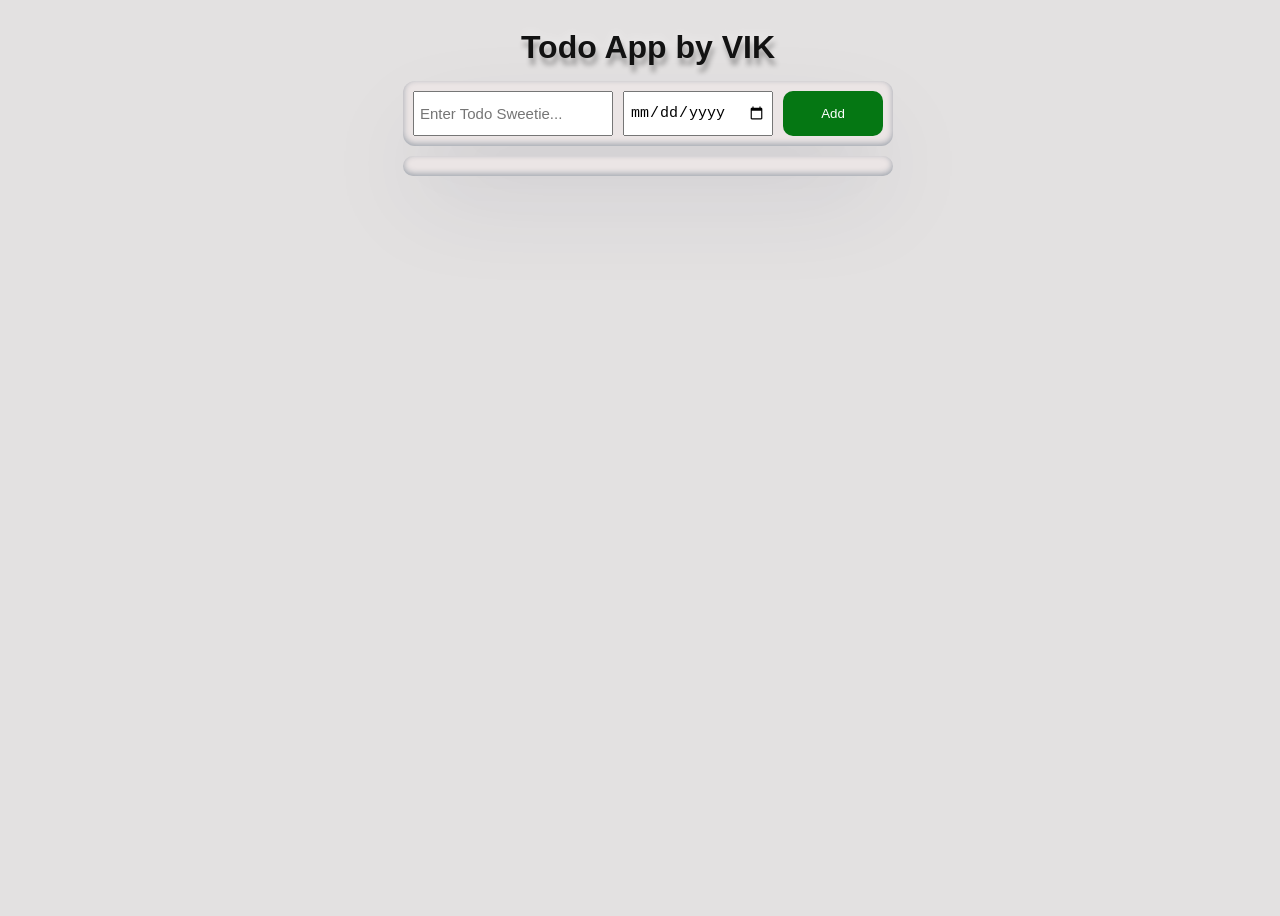
<file: index.html>
<!DOCTYPE html>
<html lang="en">
<head>
  <link rel="stylesheet" href="todo.css">
  <link
  rel="stylesheet"
  href="https://cdnjs.cloudflare.com/ajax/libs/animate.css/4.1.1/animate.min.css"
/>
  <title>Todo App </title>
</head>
<body>

  <div class="OnOff">
    <h1 id="main-heading" class="animate__animated animate__bounce">Todo App by VIK</h1>
   
    <!-- <button id="button-DarkMode">clickme</button> -->
  </div>
  
  <div class="grid-container">
    <input id="todo-input" type="text" placeholder="Enter Todo Sweetie...">
    <input id="todo-date" type="date">
    <button class='btn-todo' onclick="addTodo();">Add</button>
  </div>

  <div class="todo-container grid-container"></div>

  <script src="todo.js"></script>
</body>
</html>
</file>
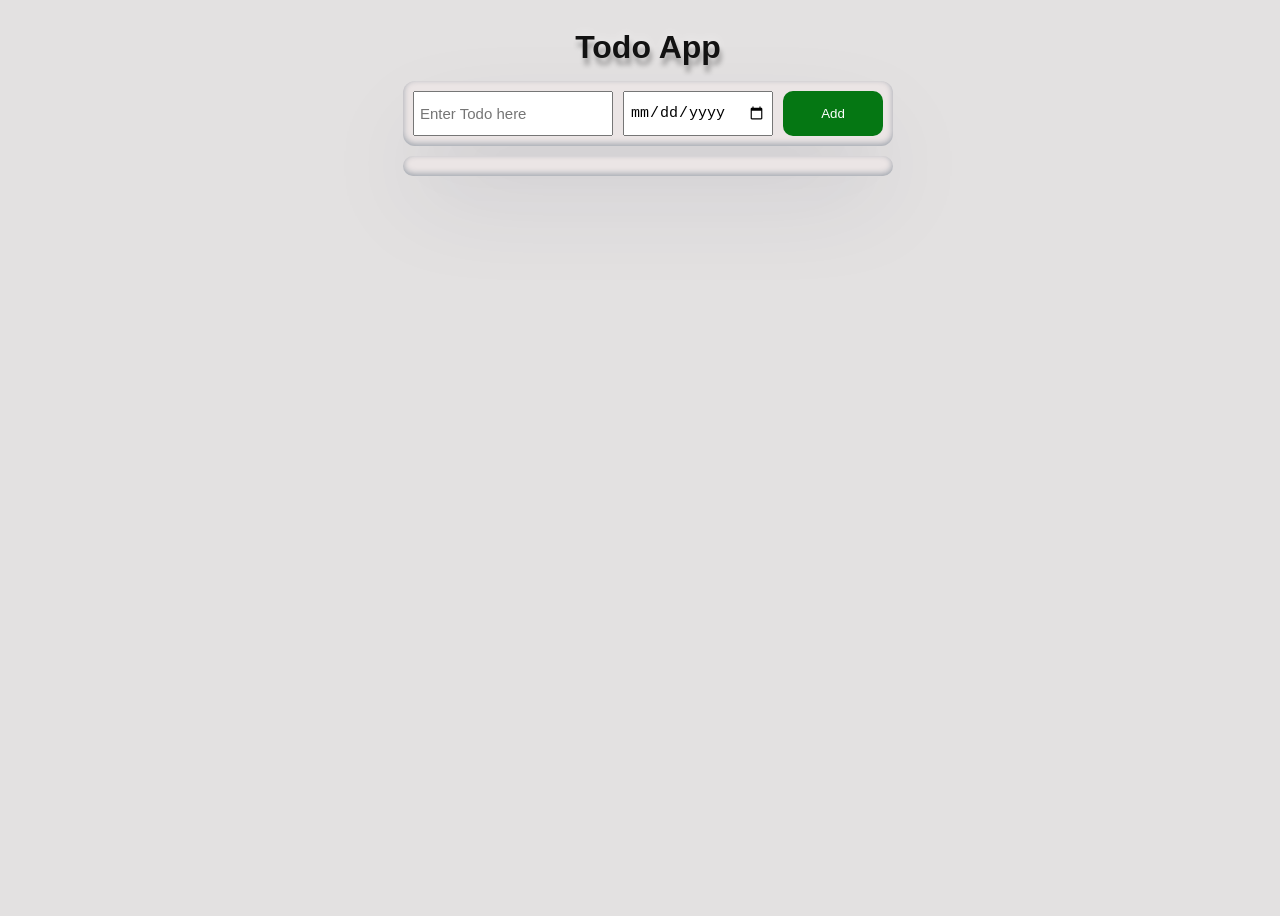
<file: todo.html>
<!DOCTYPE html>
<html lang="en">
<head>
  <link rel="stylesheet" href="todo.css">
  <link
  rel="stylesheet"
  href="https://cdnjs.cloudflare.com/ajax/libs/animate.css/4.1.1/animate.min.css"
/>
  <title>Todo App </title>
</head>
<body>

  <div class="OnOff">
    <h1 id="main-heading" class="animate__animated animate__bounce">Todo App</h1>
   
    <!-- <button id="button-DarkMode">clickme</button> -->
  </div>
  
  <div class="grid-container">
    <input id="todo-input" type="text" placeholder="Enter Todo here">
    <input id="todo-date" type="date">
    <button class='btn-todo' onclick="addTodo();">Add</button>
  </div>

  <div class="todo-container grid-container"></div>

  <script src="todo.js"></script>
</body>
</html>
</file>
<file: todo.css>
body {
    font-family: Arial;
    background: #e3e1e1;
    color: rgb(48, 36, 36);
    width: 100vw;
    height: 100vh;
    display: flex;
    flex-direction: column;
    align-items: center;
  }
  
  #main-heading {
    text-align: center;
    height: 20px;
    color: #121212;

text-shadow: 2px 7px 5px rgba(0,0,0,0.3), 
    0px -4px 10px rgba(255,255,255,0.3);
  }
  
  .grid-container {
    display: grid;
    grid-template-columns: 200px 150px 100px;
    border-radius: 12px;

    box-shadow: rgba(50, 50, 93, 0.25) 0px 50px 100px -20px, rgba(0, 0, 0, 0.3) 0px 30px 60px -30px, rgba(10, 37, 64, 0.35) 0px -2px 6px 0px inset;
    column-gap: 10px;
    row-gap: 10px;
    margin-top: 10px;
    place-content: center;
    background: rgb(235, 229, 229);
    color: #000;
    width: fit-content;
    padding: 10px;
   }
  
  #todo-input, #todo-date {
    font-size: 15px;
    padding: 10px 5px;

  }
  
  .btn-delete {
    background-color: rgb(87, 4, 4);
    color: white;
    border: none;
    border-radius: 10px;
    padding: 15px 0px;
    cursor: pointer;
  }
  
  .btn-todo {
    background-color: rgb(5, 119, 19);
    color: white;
    border: none;
    border-radius: 10px;
    padding: 15px 0px;
    cursor: pointer;
    
  }

  #button-DarkMode{
    background-color: rgb(87, 4, 4);
    color: white;
    border: none;
    border-radius: 10px;
    padding: 10px;
    cursor: pointer;
    margin-left: 100px;
    width: 70px;
    height: 40px;
  }

  .OnOff{
    display: flex;
    justify-content: center;
    align-items: center;
    /* background: paleturquoise; */
    width: 100vw;
  }
</file>
